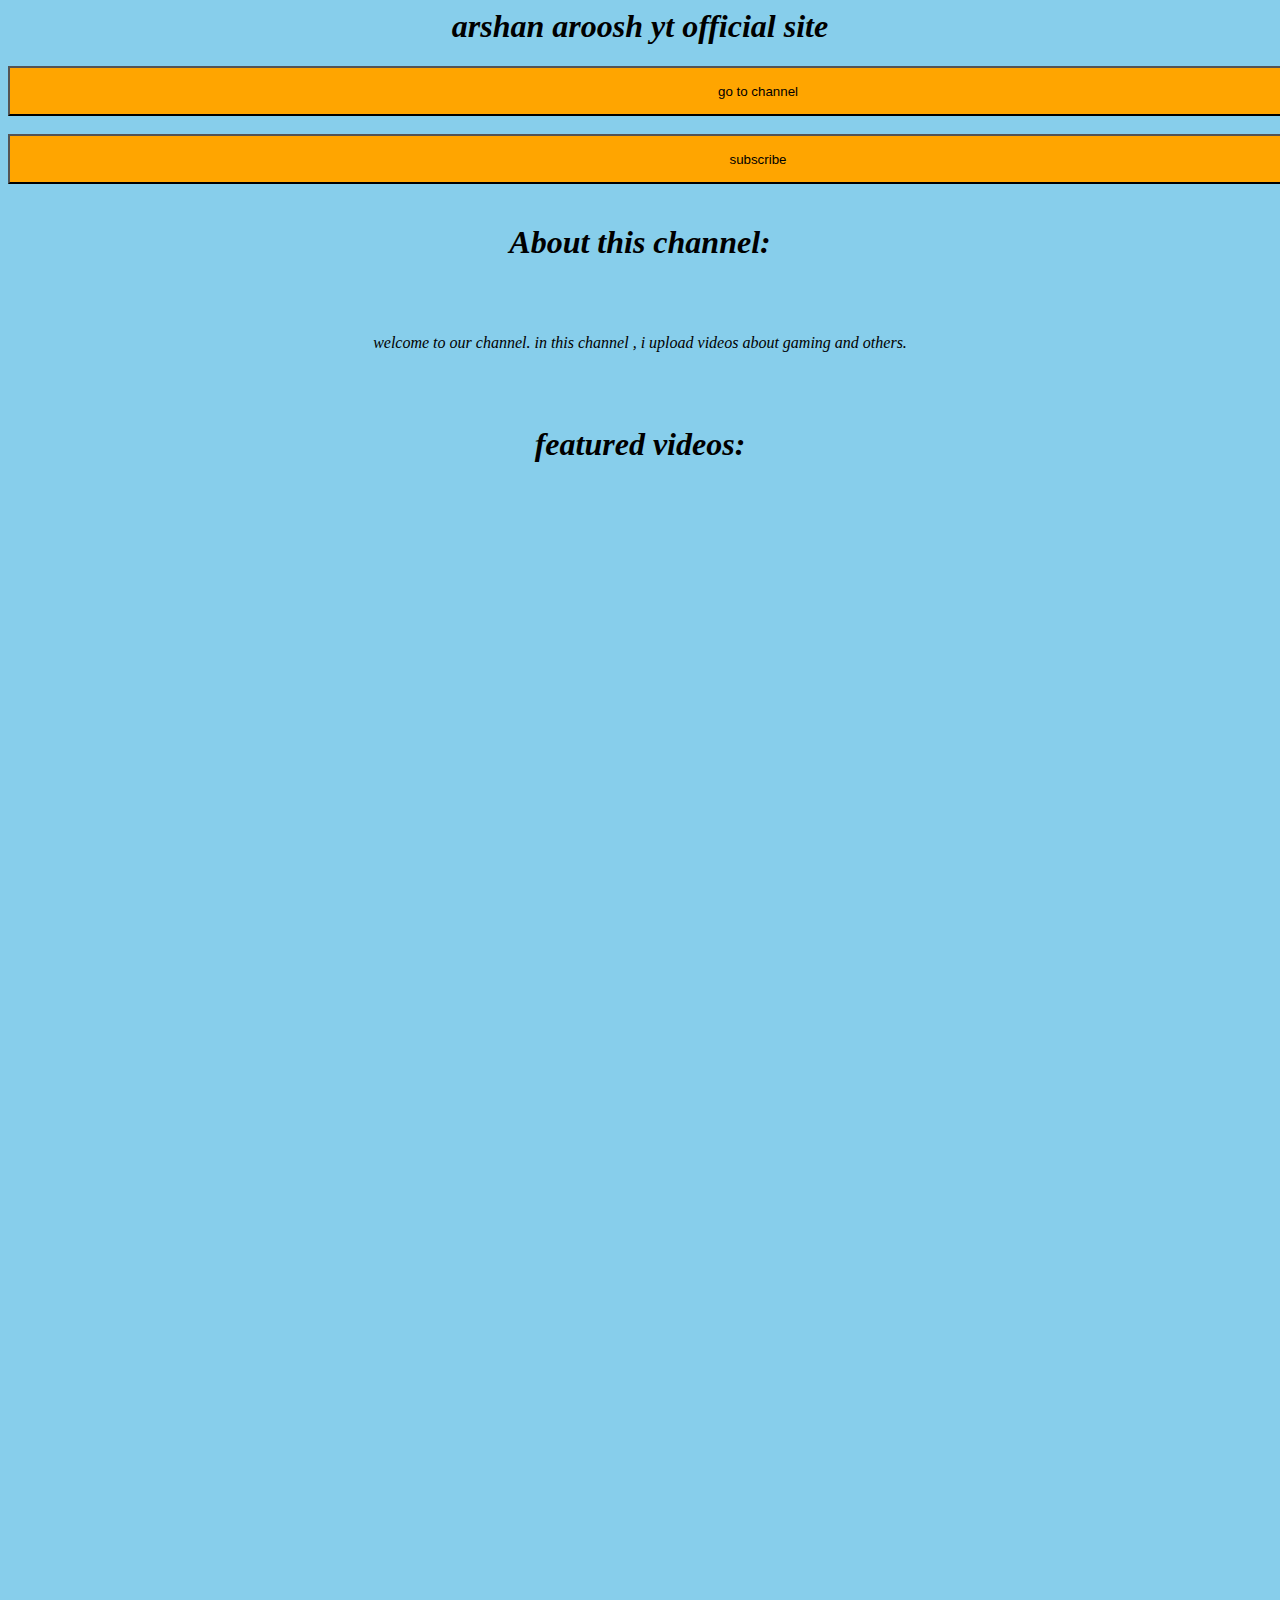
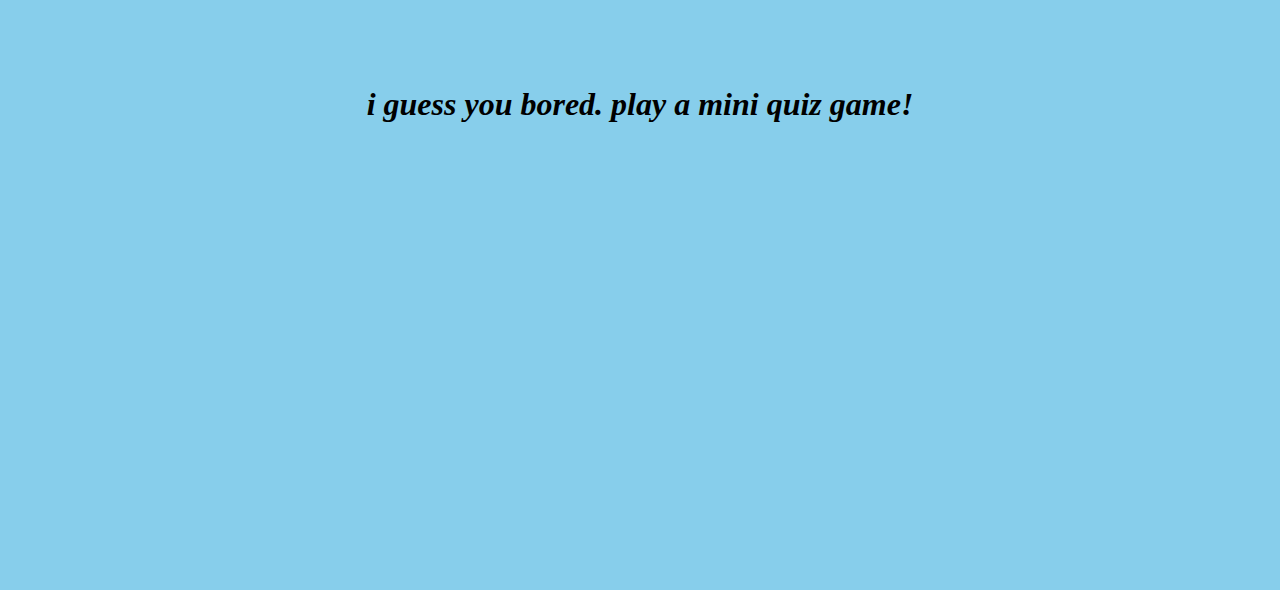
<file: index.html>
<html>
<head>
	<link rel="stylesheet" type="text/css" href="index.css">
	<h1>arshan aroosh yt official site</h1>
</head>
<body>
 <a href="https://www.youtube.com/channel/UCY75Hh2KdbM72hiw1sIoGDA"><button>go to channel</button></a>
 <br><br>
 <a href="https://www.youtube.com/channel/UCY75Hh2KdbM72hiw1sIoGDA?sub_confirmation=1"><button>subscribe</button></a>
 <br><br>
 <h1>About this channel:</h1>
 <br><br>
 <p>welcome to our channel. in this channel , i upload videos about gaming and others.</p>
 <br><br>
 <h1>featured videos:</h1>
 <iframe width="907" height="510" src="https://www.youtube.com/embed/pLPNrxF4LMw" title="আমার বিজ্ঞান আড্ডা" frameborder="0" allow="accelerometer; autoplay; clipboard-write; encrypted-media; gyroscope; picture-in-picture"></iframe>
 <br><br>
 <iframe width="337" height="598" src="https://www.youtube.com/embed/Rl3CLO3thPc" title="magic video part-5" frameborder="0" allow="accelerometer; autoplay; clipboard-write; encrypted-media; gyroscope; picture-in-picture"></iframe>
 <br><br><br><br>
 <h1>i guess you bored. play a mini quiz game!</h1>
 <br><br>
 <iframe src="https://scratch.mit.edu/projects/729884721/embed" allowtransparency="true" width="1500" height="402" frameborder="0" scrolling="no" allowfullscreen></iframe>


</body>
</html>
</file>
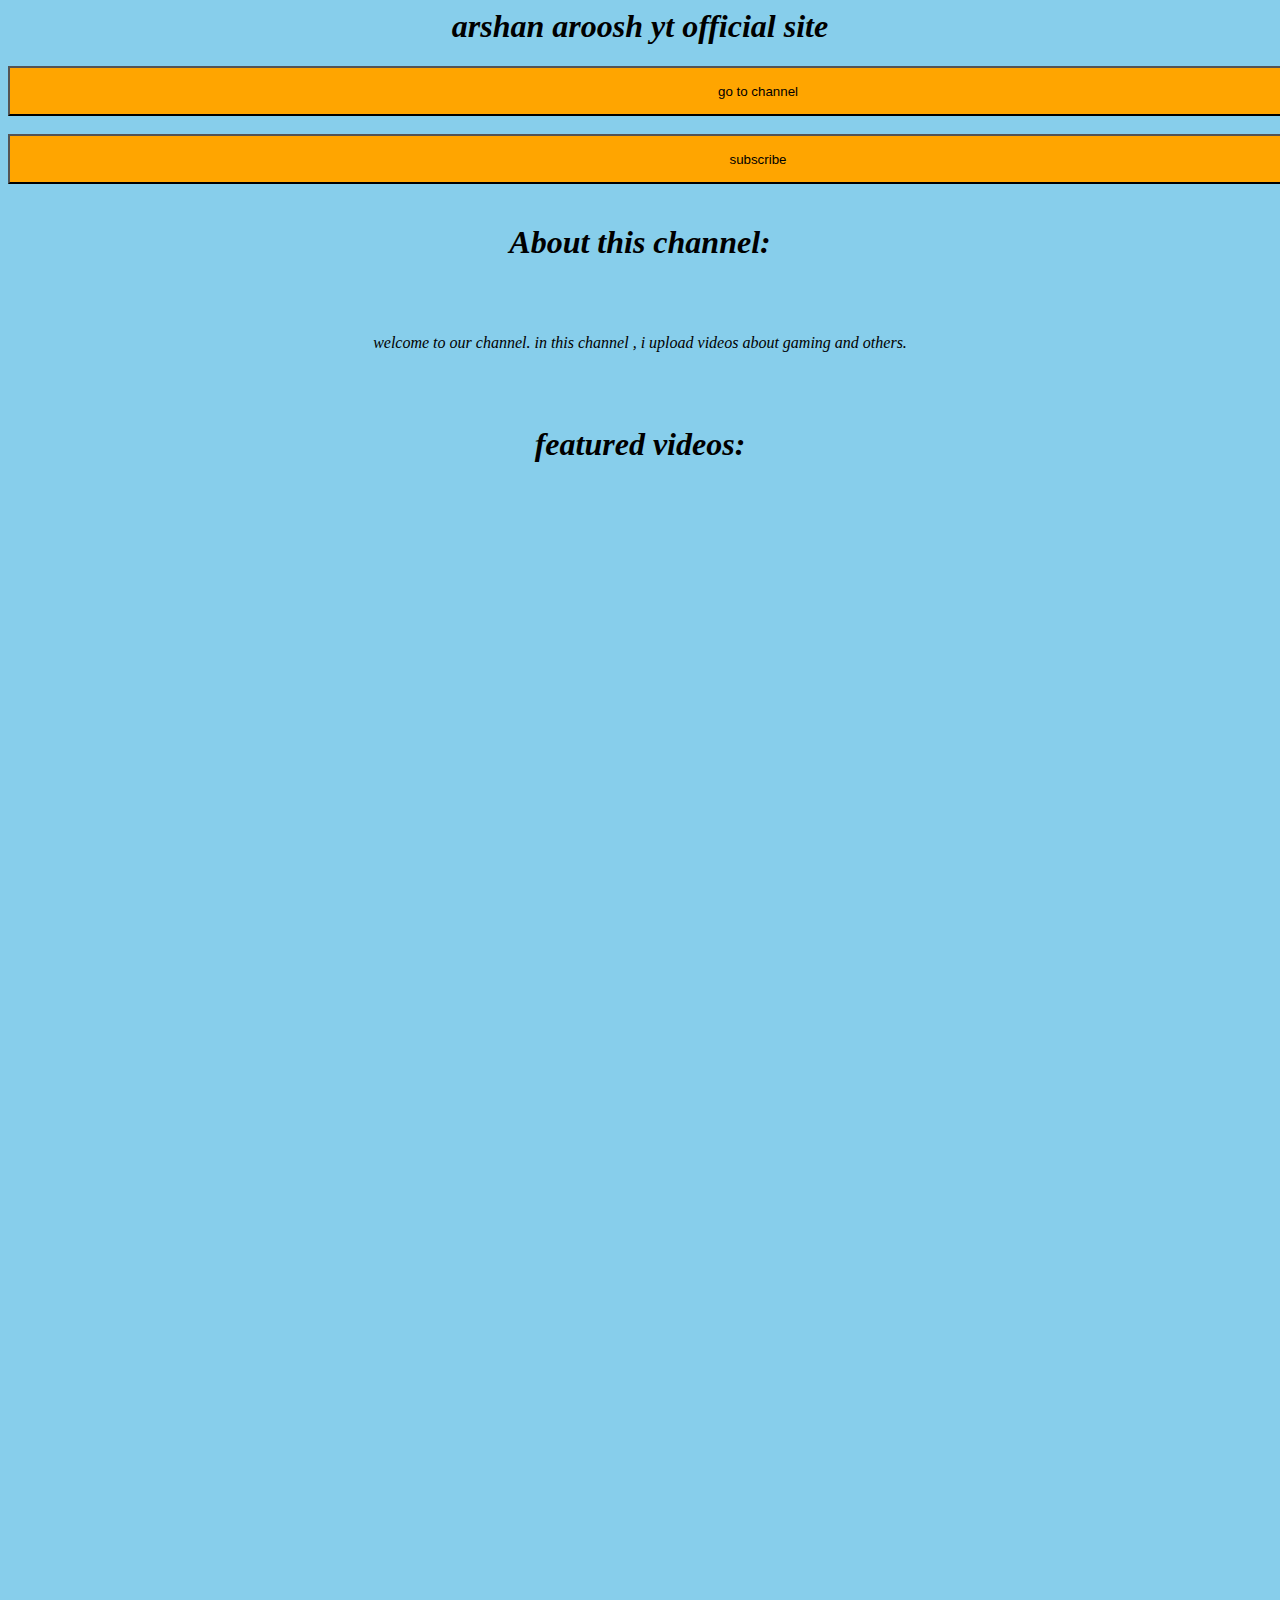
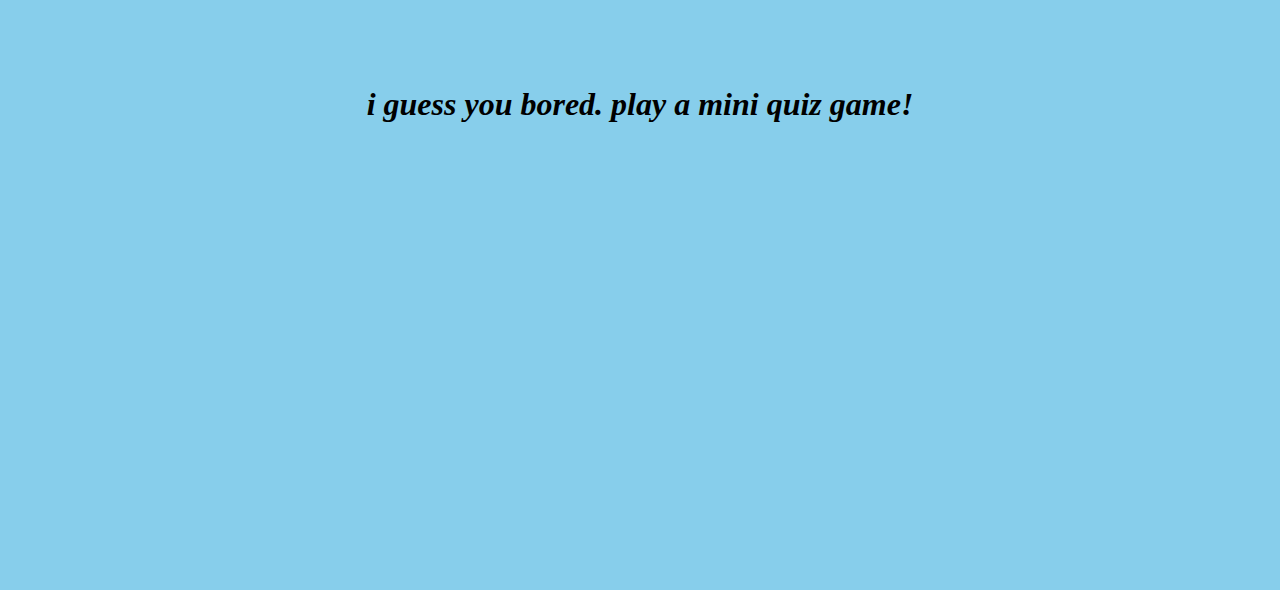
<file: official site/index.html>
<html>
<head>
	<link rel="stylesheet" type="text/css" href="Myofficialsite.css">
	<h1>arshan aroosh yt official site</h1>
</head>
<body>
 <a href="https://www.youtube.com/channel/UCY75Hh2KdbM72hiw1sIoGDA"><button>go to channel</button></a>
 <br><br>
 <a href="https://www.youtube.com/channel/UCY75Hh2KdbM72hiw1sIoGDA?sub_confirmation=1"><button>subscribe</button></a>
 <br><br>
 <h1>About this channel:</h1>
 <br><br>
 <p>welcome to our channel. in this channel , i upload videos about gaming and others.</p>
 <br><br>
 <h1>featured videos:</h1>
 <iframe width="907" height="510" src="https://www.youtube.com/embed/pLPNrxF4LMw" title="আমার বিজ্ঞান আড্ডা" frameborder="0" allow="accelerometer; autoplay; clipboard-write; encrypted-media; gyroscope; picture-in-picture"></iframe>
 <br><br>
 <iframe width="337" height="598" src="https://www.youtube.com/embed/Rl3CLO3thPc" title="magic video part-5" frameborder="0" allow="accelerometer; autoplay; clipboard-write; encrypted-media; gyroscope; picture-in-picture"></iframe>
 <br><br><br><br>
 <h1>i guess you bored. play a mini quiz game!</h1>
 <br><br>
 <iframe src="https://scratch.mit.edu/projects/729884721/embed" allowtransparency="true" width="1500" height="402" frameborder="0" scrolling="no" allowfullscreen></iframe>


</body>
</html>
</file>
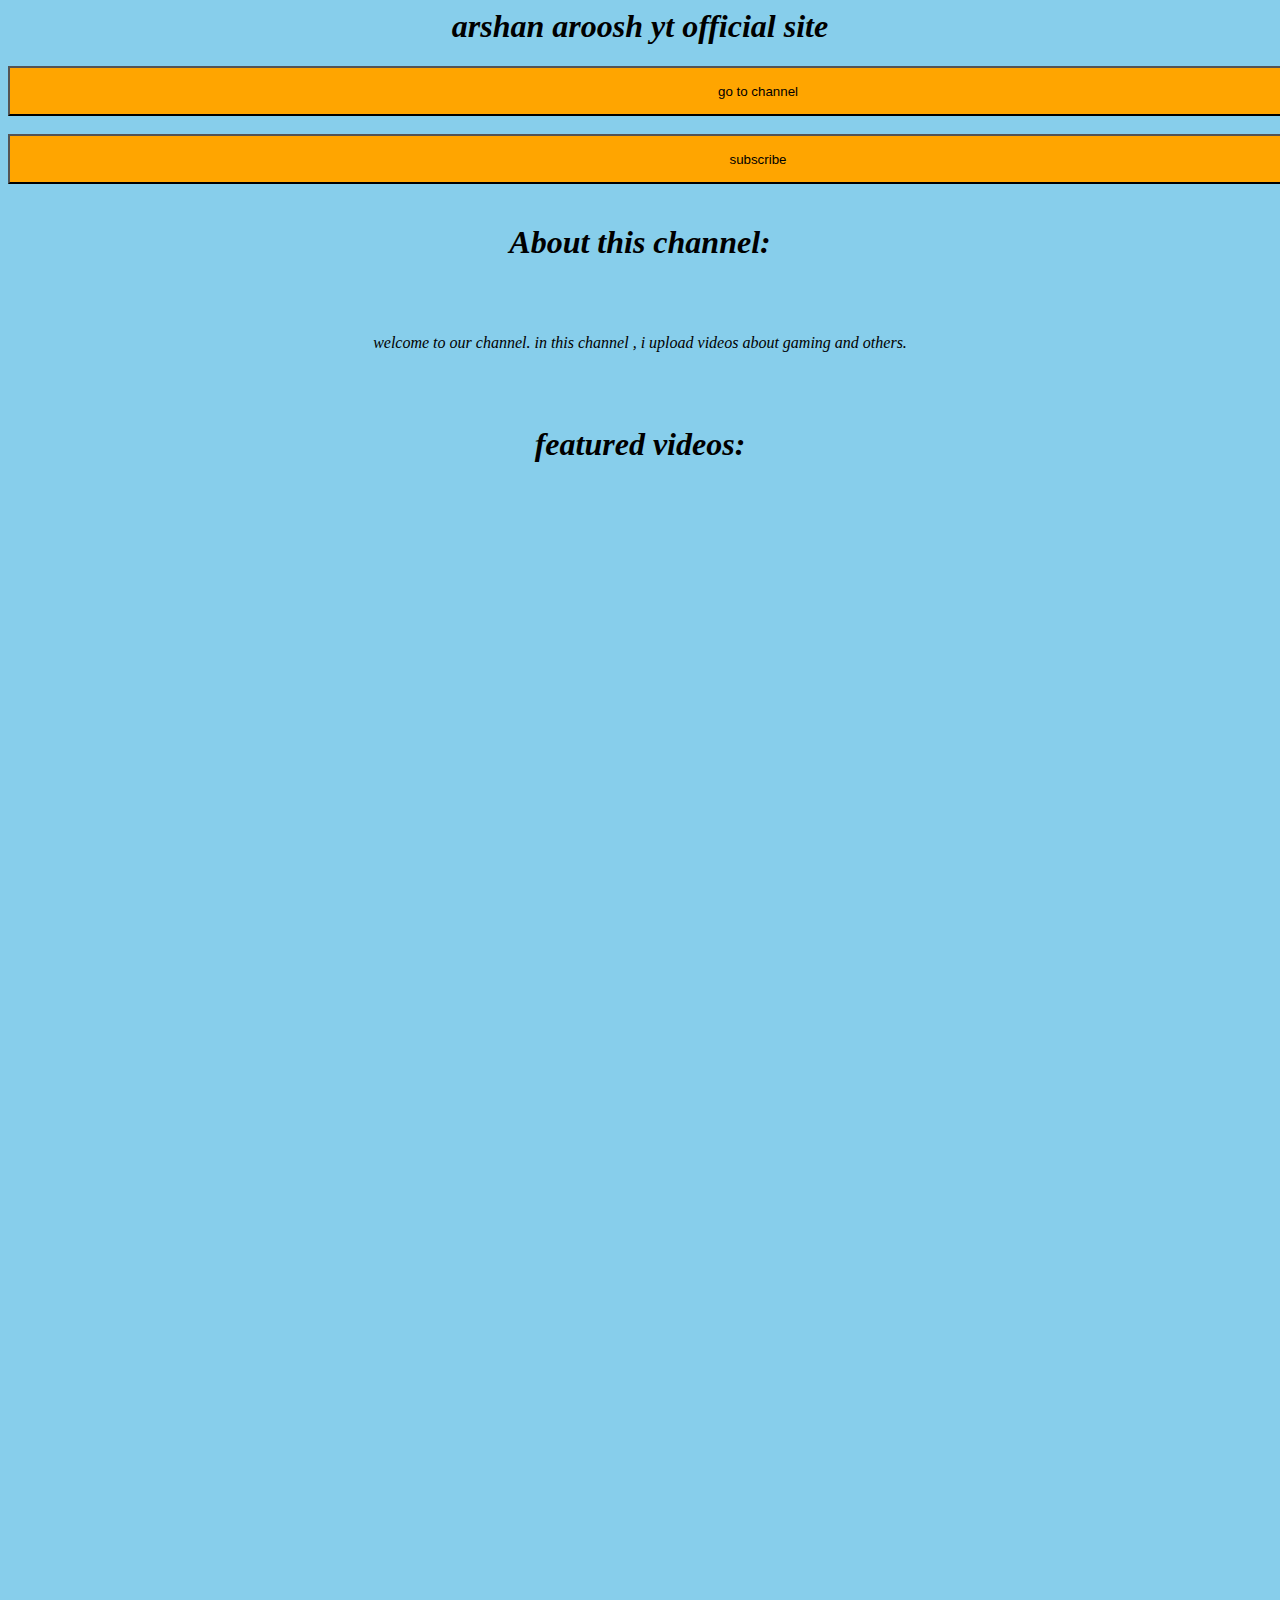
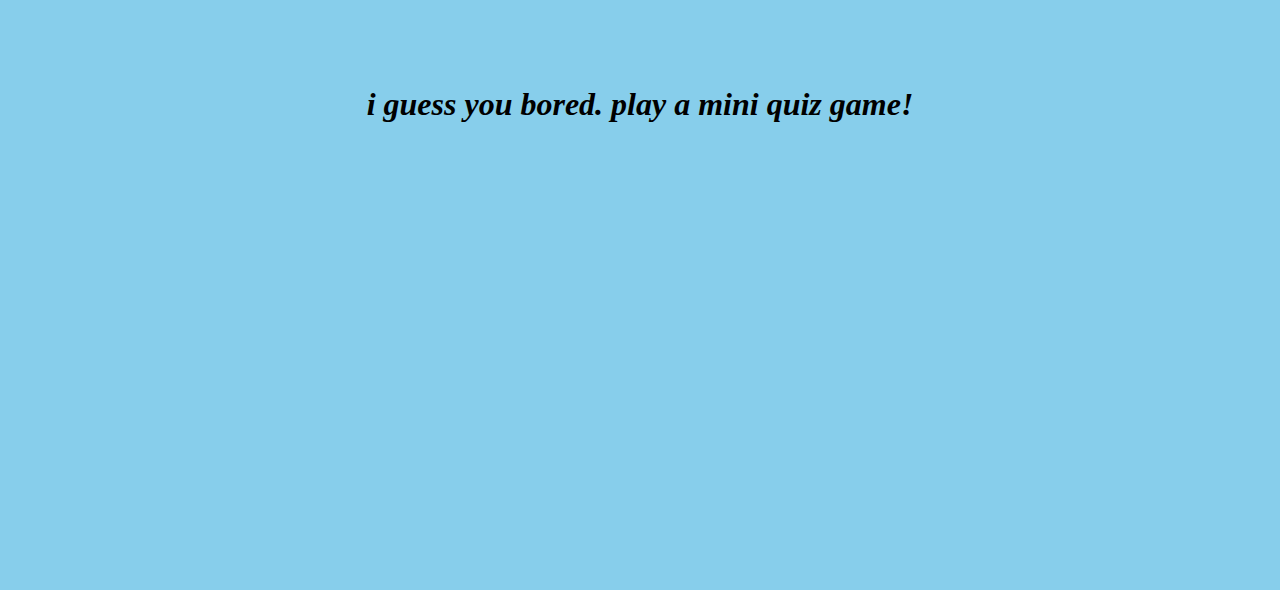
<file: Myofficialsite.html>
<html>
<head>
	<link rel="stylesheet" type="text/css" href="Myofficialsite.css">
	<h1>arshan aroosh yt official site</h1>
</head>
<body>
 <a href="https://www.youtube.com/channel/UCY75Hh2KdbM72hiw1sIoGDA"><button>go to channel</button></a>
 <br><br>
 <a href="https://www.youtube.com/channel/UCY75Hh2KdbM72hiw1sIoGDA?sub_confirmation=1"><button>subscribe</button></a>
 <br><br>
 <h1>About this channel:</h1>
 <br><br>
 <p>welcome to our channel. in this channel , i upload videos about gaming and others.</p>
 <br><br>
 <h1>featured videos:</h1>
 <iframe width="907" height="510" src="https://www.youtube.com/embed/pLPNrxF4LMw" title="আমার বিজ্ঞান আড্ডা" frameborder="0" allow="accelerometer; autoplay; clipboard-write; encrypted-media; gyroscope; picture-in-picture"></iframe>
 <br><br>
 <iframe width="337" height="598" src="https://www.youtube.com/embed/Rl3CLO3thPc" title="magic video part-5" frameborder="0" allow="accelerometer; autoplay; clipboard-write; encrypted-media; gyroscope; picture-in-picture"></iframe>
 <br><br><br><br>
 <h1>i guess you bored. play a mini quiz game!</h1>
 <br><br>
 <iframe src="https://scratch.mit.edu/projects/729884721/embed" allowtransparency="true" width="1500" height="402" frameborder="0" scrolling="no" allowfullscreen></iframe>


</body>
</html>
</file>
<file: index.css>
body{
	background: skyblue;
}
h1{
	text-align: center;
	font-style: italic;
	font-family: cursive;
	color: ghostwhitee;
}
button{
	text-align: center;
	background-color: orange;
	width: 1500px;
	height: 50px;

}
p{
	text-align: center;
	font-style: italic;
	font-family: cursive;
	color: black;

}
</file>
<file: official site/Myofficialsite.css>
body{
	background: skyblue;
}
h1{
	text-align: center;
	font-style: italic;
	font-family: cursive;
	color: ghostwhitee;
}
button{
	text-align: center;
	background-color: orange;
	width: 1500px;
	height: 50px;

}
p{
	text-align: center;
	font-style: italic;
	font-family: cursive;
	color: black;

}
</file>
<file: Myofficialsite.css>
body{
	background: skyblue;
}
h1{
	text-align: center;
	font-style: italic;
	font-family: cursive;
	color: ghostwhitee;
}
button{
	text-align: center;
	background-color: orange;
	width: 1500px;
	height: 50px;

}
p{
	text-align: center;
	font-style: italic;
	font-family: cursive;
	color: black;

}
</file>
